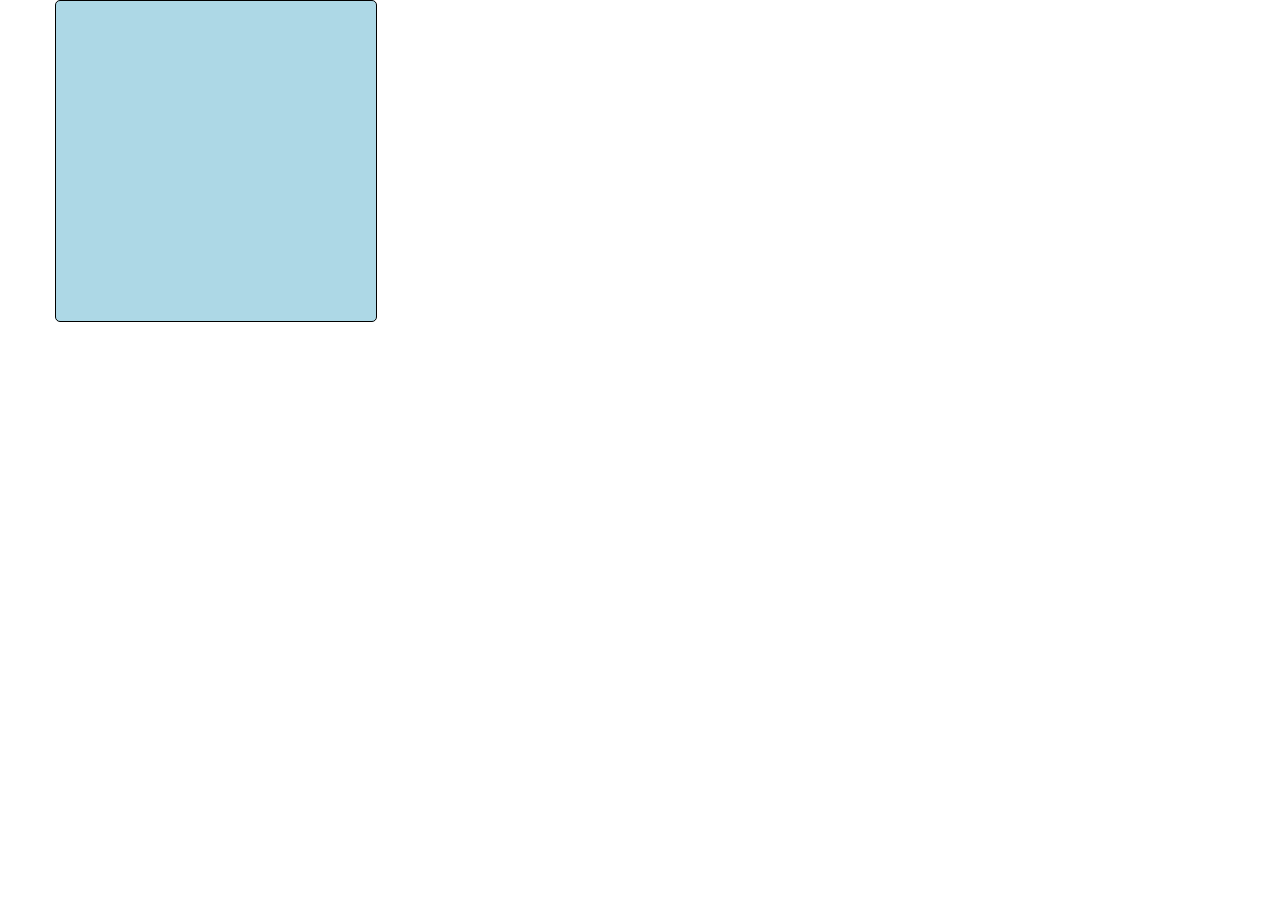
<file: index.html>
<!DOCTYPE html>
<html lang="en">

<head>
    <meta charset="utf-8">
    <meta name="viewport" content="width=device-width, initial-scale=1">
    <title>Home</title>
    <!-- CSS Section -->
    <link rel="stylesheet" href="Scripts/lib/bootstrap/dist/css/bootstrap.min.css">
    <link rel="stylesheet" href="Scripts/lib/bootstrap/dist/css/bootstrap-theme.min.css">
    <link rel="stylesheet" href="Scripts/lib/font-awesome/css/font-awesome.min.css">
    <link rel="stylesheet" href="Content/app.css">
</head>

<body>

    <div class="container">
        <div class="row">
            <canvas id="canvas" width="320" height="320"></canvas>

        </div>
    </div>

    <!--JavaScript Libraries -->
    <script src="Scripts/lib/jquery/dist/jquery.min.js"></script>
    <script src="Scripts/lib/bootstrap/dist/js/bootstrap.min.js"></script>

    <!--CreateJS Libraries-->
    <script src="Scripts/lib/EaselJS/lib/easeljs-0.8.2.min.js"></script>
    <script src="Scripts/lib/TweenJS/lib/tweenjs-0.6.2.min.js"></script>
    <script src="Scripts/lib/SoundJS/lib/soundjs-0.6.2.min.js"></script>
    <script src="Scripts/lib/PreloadJS/lib/preloadjs-0.6.2.min.js"></script>

    <!--Site Scripts-->
    <script src="Scripts/objects/label.js"></script>
    <script src="Scripts/app.js"></script>
</body>

</html>
</file>
<file: Content/app.css>
/* custom css goes here */

@import url(https://fonts.googleapis.com/css?family=Open+Sans:400,700);

body {
    font-family: 'Open Sans', sans-serif;
    padding-bottom: 70px;
}

#canvas{
    border: 1px black solid;
    border-radius: 5px;
    background-color: lightblue;
}
</file>
